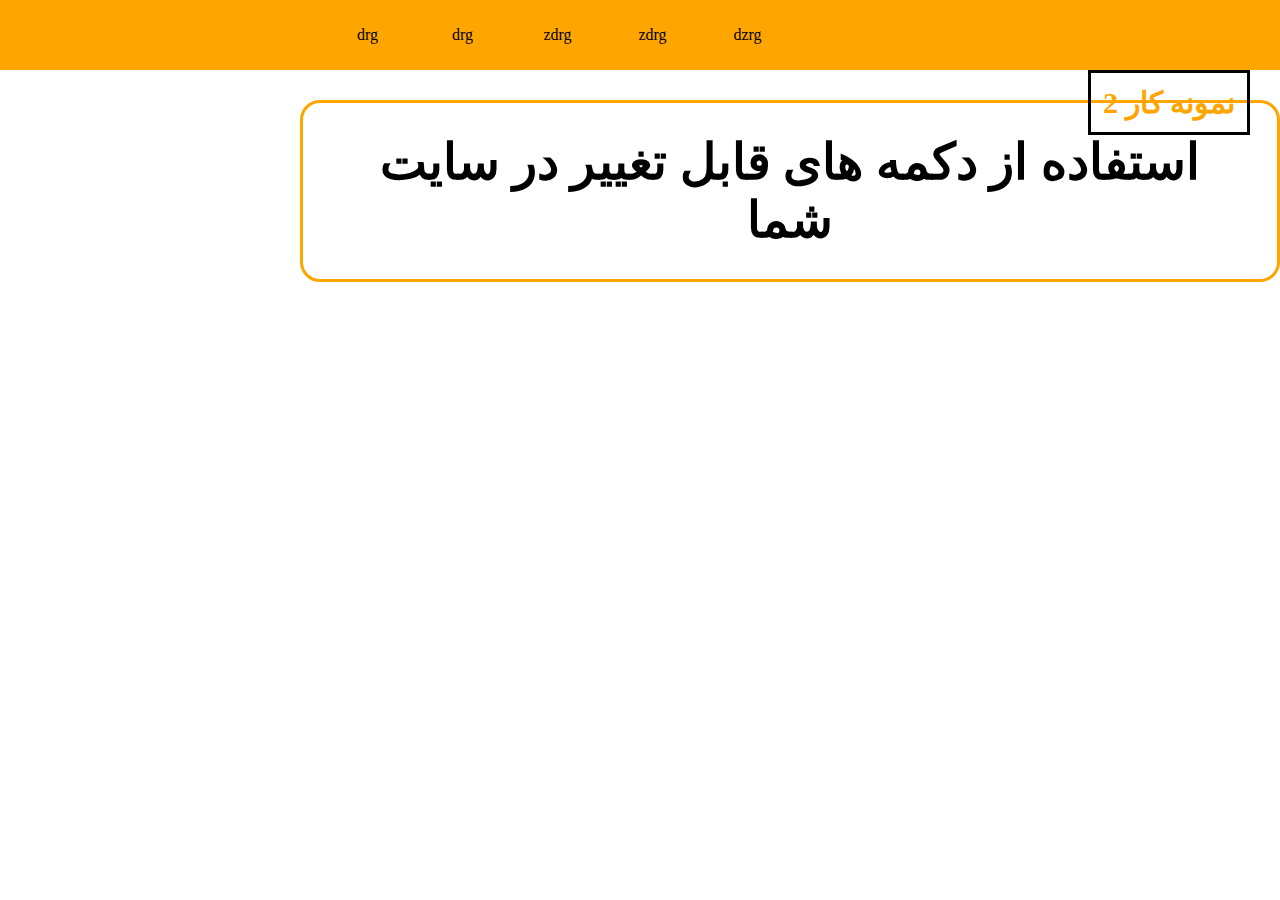
<file: iframe.html>
<!DOCTYPE html>
<html>
<head>
    <title>نمونه کار 2</title>
<style>
    *{
        padding: 0;
        margin: 0;
        box-sizing: border-box;
    }
    .matin{
        display: block;
        background-color: orange;
        height: 70px;
        text-align: center;
    }
    .navbar{
        display: block;
        margin: auto;
        text-decoration: none;
        background-color: orange;
        width: 50%; height: 70px;
    }
    li{
        width: 95px;height: 70px;
        padding: 26px;
        background-color: orange;
        display: inline-block;
        float: left;
        transition-duration: 0.5s;
    }
    li:hover{
        background-color: black;
        color: orange;
        cursor: pointer;
        padding-right: 50px;
        
    }
    .tooltip{
        visibility:hidden ;
        background-color: lightgray;
        position: absolute;
        top: 54px;left: 439px;
        box-sizing: border-box;
        z-index: 1;
        width: 80px;height: 30px;
        padding: 6px;
        border-radius: 5px;
        border: 1px solid black;
        transition: width 0.5s, background-color 2.5s;
    }
    .tooltip2{
        visibility:hidden ;
        background-color: #336699;
        position: absolute;
        top: 54px;left: 539px;
        box-sizing: border-box;
        z-index: 1;
        width: 80px;height: 30px;
        padding: 6px;
        border-radius: 5px;
        border: 1px solid black;
        transition: width 0.5s ,background-color 2.5s;
    }
    li:hover span{
        visibility: visible;
        color: black;
        width: 90px;
        background-color: rgb(136, 131, 131);
    }
    .li:hover{
        background-color: aqua;
    }
    h1{
        font-size: 50px;
        position: absolute;
        top: 100px;left: 300px;
        border: 3px solid orange;
        box-sizing: border-box;
        padding: 30px;
        border-radius: 20px;
    }

</style>

</head>
<body>
   <div class="matin">
    <ul class="navbar">
        <li class="f">drg
        <span class="tooltip">hello</span></li>
        <li>drg<span class="tooltip2">hello</span></li>
        <li>zdrg</li>
        <li>zdrg</li>
        <li>dzrg</li>
    </ul>
    <h1>استفاده از دکمه های قابل تغییر در سایت شما</h1>
    <h2 style="position: absolute;right: 30px;font-size: 30px; color: orange;
    border: 3px solid black;padding: 12px;font-family: fantasy;">نمونه کار 2</h2>
   </div>
</body>
</html>
</file>
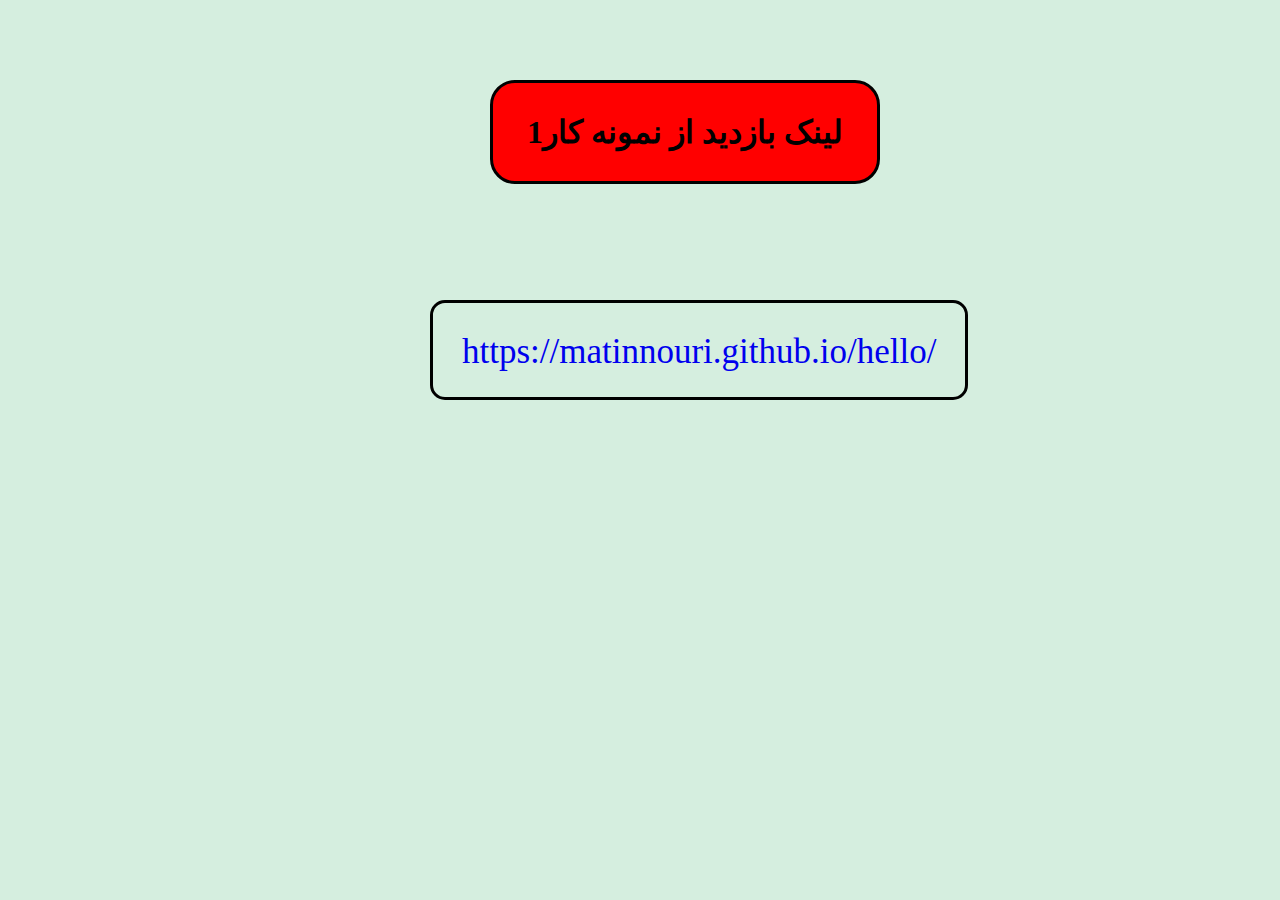
<file: nemoonehkar1.html>
<!DOCTYPE html>
<html lang="en">
<head>
    <meta charset="UTF-8">
    <meta name="viewport" content="width=device-width, initial-scale=1.0">
    <title>نمونه کار 1</title>
    <style>
        *{
            margin: 0;
            box-sizing: border-box;
            padding: 0%;
        }
        body{
            background-color:#d5eedf ;
        }
        .title{
            text-align: center;
            position: absolute;
            left: 490px;top: 80px;
            padding: 30px;
            border: 3px solid black;
            border-radius: 25px;
            background-color: red;
            width: 390px;
        }
        a{
            font-size: 35px;
            position: absolute;
            left: 430px;top: 300px;
            text-decoration: none;
            height:100px;
            box-sizing: border-box;
            padding: 29px;
            border: 3px solid black;
            border-radius: 15px;
            transition-duration: 0.5s;
        }
        a:hover{
            color: red;
            background-color: black;
            border: 3px solid red;
            height: 110px;

        }
    </style>
</head>
<body>
<h1 class="title">لینک بازدید از نمونه کار1</h1>
<a href="https://matinnouri.github.io/hello/">https://matinnouri.github.io/hello/</a>
</body>
</html>
</file>
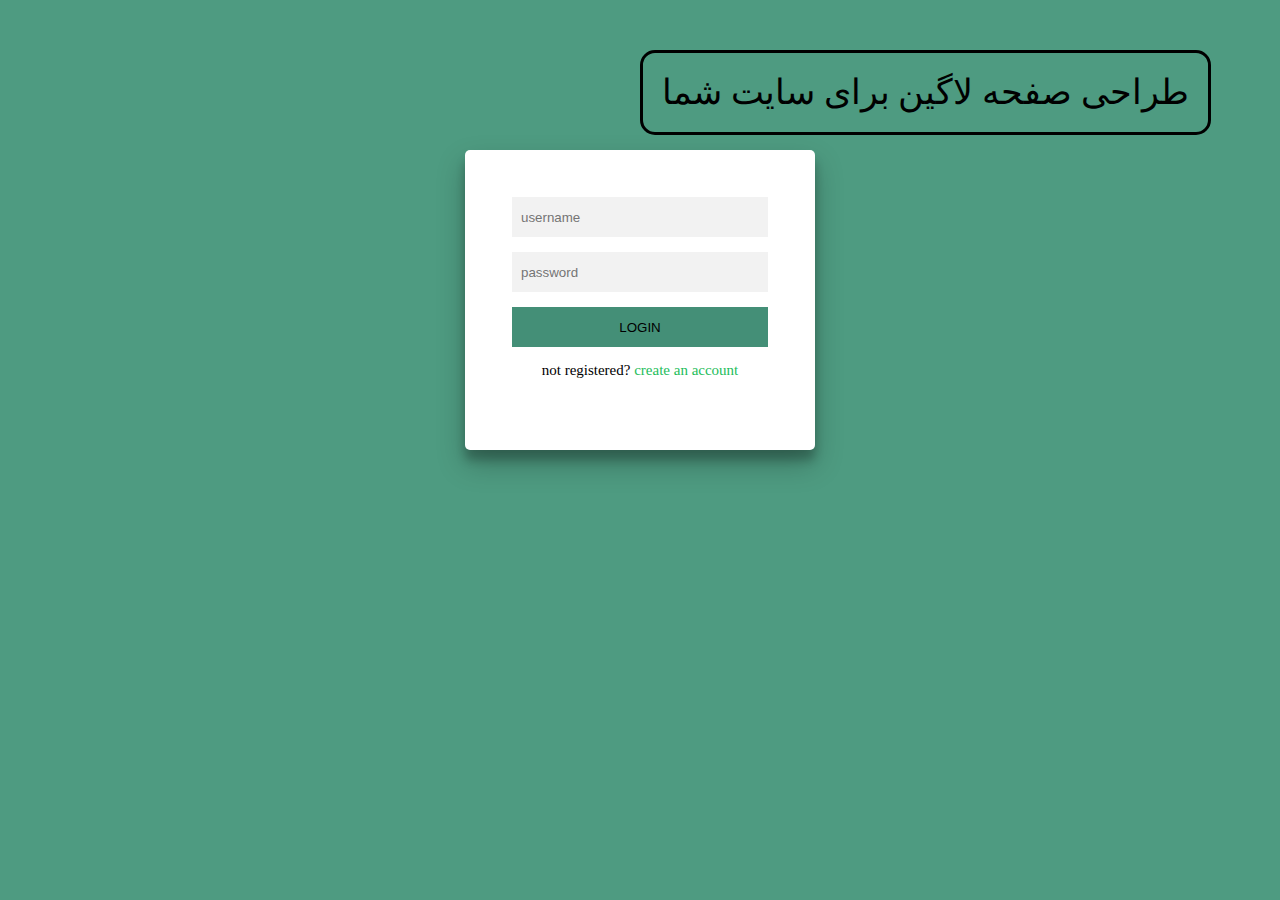
<file: new.html>
<!DOCTYPE html>
<html>
<head>
    <link rel="stylesheet" href="new.css">
    <title>login page</title>
    <style>
    </style>
</head>
<body>    
<div class="matin">
  <form>

    <input type="text" placeholder="username">

    <input type="password" placeholder="password">

    <input type="submit" value="LOGIN" >

    <p>not registered? <a href="#">create an account</a></p>
  </form>
</div>
<p style="font-size: 35px; position: absolute;top: 50px;left: 50%;border: 3px solid black;padding: 19px; border-radius: 15px;">طراحی صفحه لاگین برای سایت شما</p>

</body>
</html>
</file>
<file: new.css>
*{
    margin: 0;
    padding: 0;
    box-sizing: border-box;
}
body{
    background-color: rgb(78, 155, 129);
}
.matin{
   width: 350px; height: 300px;
   background-color: white;
   margin: 150px auto;
   padding: 47px;
   border-radius: 5px;
   box-shadow: rgba(0, 0, 0, 0.25) 0px 14px 28px, rgba(0, 0, 0, 0.22) 0px 10px 10px;
   
}
input{
    background-color: #f2f2f2;
    width: 100%; height: 40px;
    margin-bottom: 15px;
    border: 0;
    padding: 9px;;
    outline: 0;
}
input[type="submit"]{
   background-color: rgb(68, 143, 119);
}
p{
    text-align: center;
    font-size: 15px;
}
p a{
    text-decoration: none;
    color: rgb(30, 189, 91);
}
input[type="submit"]:hover{
    background-color:rgb(34, 75, 62) ;
    color: white;
}
</file>
